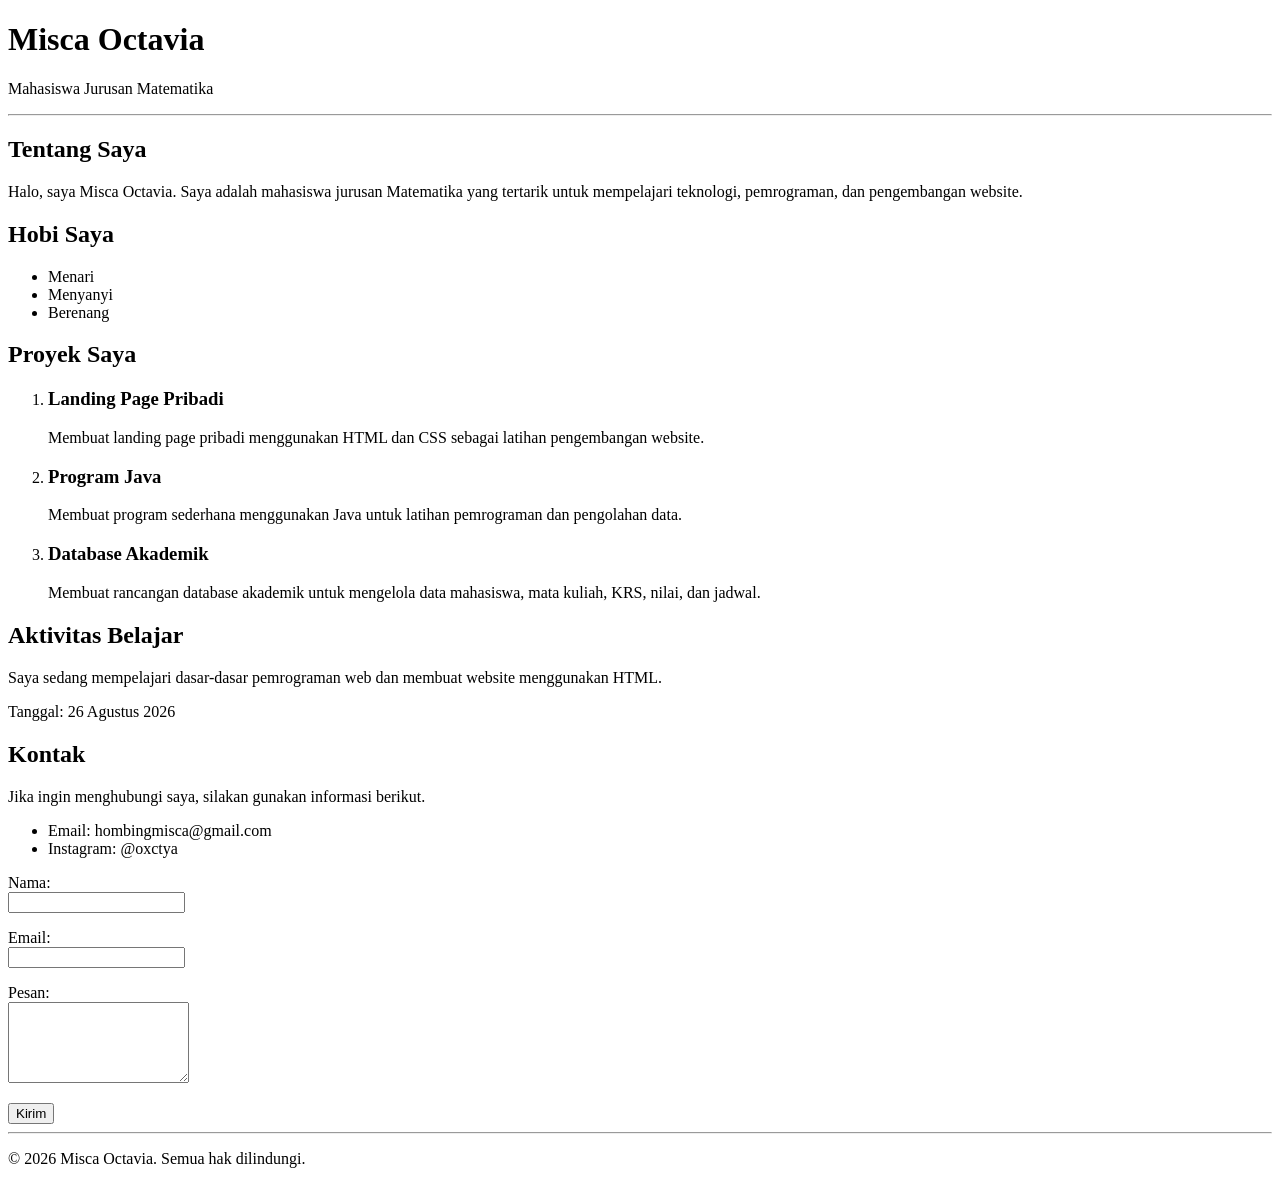
<file: index.html>
<!DOCTYPE html>
<html lang="id">
<head>
    <meta charset="UTF-8">
    <meta name="viewport" content="width=device-width, initial-scale=1.0">
    <title>Portofolio Misca Octavia</title>
</head>

<body>
    <header>
    <h1>Misca Octavia</h1>
    <p>Mahasiswa Jurusan Matematika</p>
</header>

<hr>

<main>

    <section>
        <h2>Tentang Saya</h2>
        <p>
            Halo, saya Misca Octavia. Saya adalah mahasiswa jurusan Matematika
            yang tertarik untuk mempelajari teknologi, pemrograman, dan
            pengembangan website.
        </p>
    </section>

    <section>
        <h2>Hobi Saya</h2>

        <ul>
            <li>Menari</li>
            <li>Menyanyi</li>
            <li>Berenang</li>
        </ul>
    </section>

    <section>
    <h2>Proyek Saya</h2>

    <ol>
        <li>
            <h3>Landing Page Pribadi</h3>
            <p>
                Membuat landing page pribadi menggunakan HTML dan CSS
                sebagai latihan pengembangan website.
            </p>
        </li>

        <li>
            <h3>Program Java</h3>
            <p>
                Membuat program sederhana menggunakan Java untuk latihan
                pemrograman dan pengolahan data.
            </p>
        </li>

        <li>
            <h3>Database Akademik</h3>
            <p>
                Membuat rancangan database akademik untuk mengelola data
                mahasiswa, mata kuliah, KRS, nilai, dan jadwal.
            </p>
        </li>
    </ol>
</section>

<section>
    <h2>Aktivitas Belajar</h2>

    <p>
        Saya sedang mempelajari dasar-dasar pemrograman web dan membuat
        website menggunakan HTML.
    </p>

    <p>
        Tanggal: <time datetime="2026-08-26">26 Agustus 2026</time>
    </p>
</section>

<section>
    <h2>Kontak</h2>

    <p>
        Jika ingin menghubungi saya, silakan gunakan informasi berikut.
    </p>

    <ul>
        <li>Email: hombingmisca@gmail.com</li>
        <li>Instagram: @oxctya</li>
    </ul>

    <form>
        <p>
            <label for="nama">Nama:</label><br>
            <input type="text" id="nama" name="nama">
        </p>

        <p>
            <label for="email">Email:</label><br>
            <input type="email" id="email" name="email">
        </p>

        <p>
            <label for="pesan">Pesan:</label><br>
            <textarea id="pesan" name="pesan" rows="5"></textarea>
        </p>

        <button type="submit">Kirim</button>
    </form>
</section>
</main>

     <footer>
    <hr>
    <p>&copy; 2026 Misca Octavia. Semua hak dilindungi.
    </p>
</footer>

</body>
</html>
</file>
